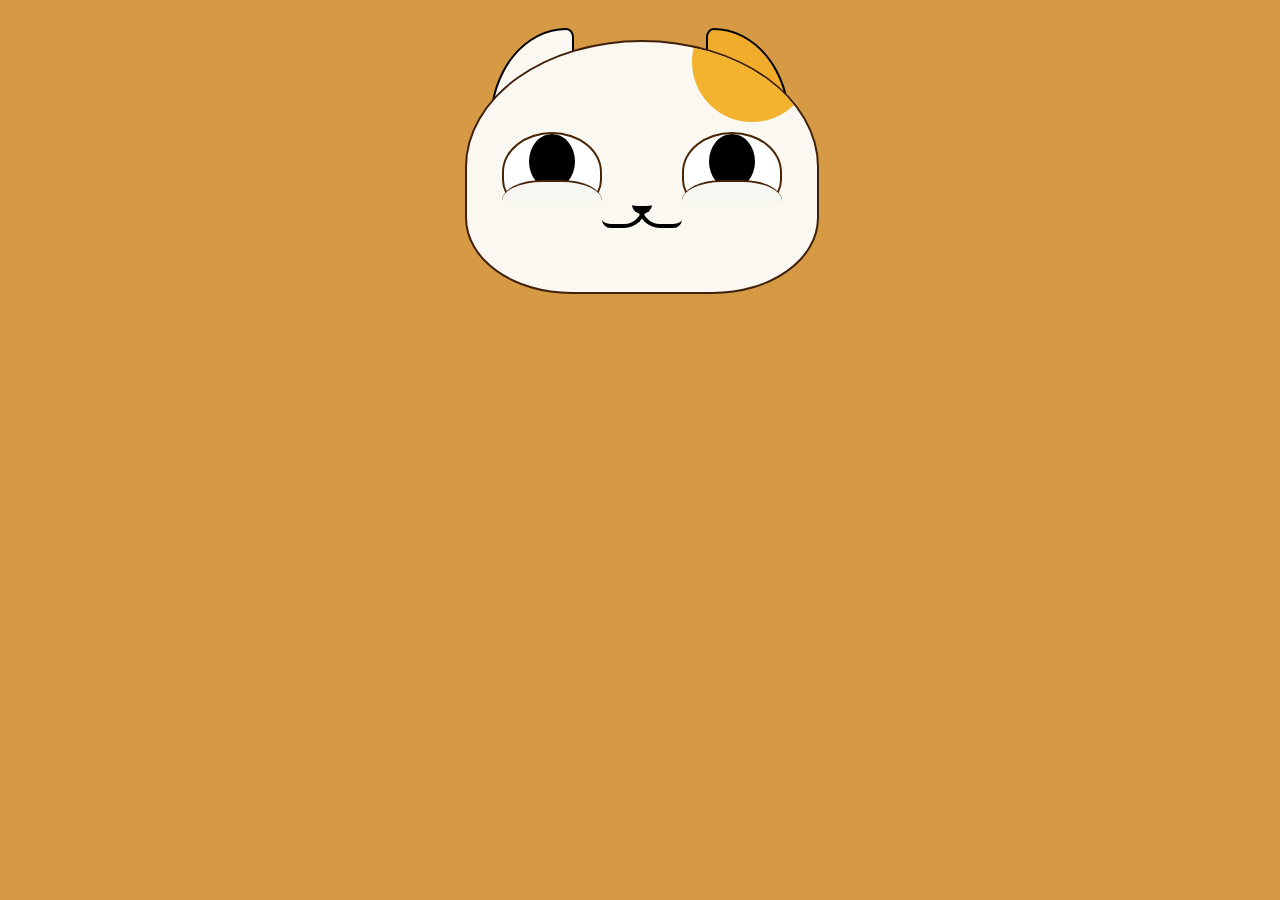
<file: ex3/pages/纯 CSS 实现猫笑起来的动画.htm>
<!DOCTYPE html>
<!-- saved from url=(0055)http://jadyoap.bj.bcebos.com/ife%2FcssCatAnimation.html -->

<!--

https://github.com/SuperSkylin/toggleStyle/blob/master/03.html  nice code
-->
<html class="gr__jadyoap_bj_bcebos_com"><head><meta http-equiv="Content-Type" content="text/html; charset=UTF-8">
        
        <title>CSS animation for a smiling cat</title>
        <style type="text/css">
            body {
                background-color: #d69a44;
            }
            /* face */
            .face {
                position: absolute;
                left: 50%;
                margin-left: -175px;
                top:40px;
                width: 350px;
                height: 250px;
                border-radius: 50% 50% 30% 30%;
                border: 2px solid #3f200b;
                z-index: 10;
                background: #fbf8f1;
                overflow: hidden;

            }
            /* ear */
            .ear-wrap {
                position: absolute;
                width: 300px;
                left: 50%;
                margin-left: -150px;
                /*   top: 100px; */
            }
            .ear-wrap{
                position: absolute;
                left: 50%;
                width: 300px;
                margin-left: -150px;
                margin-top: 20px;
            }
            .ear {
                position: absolute;
                width: 80px;
                height: 100px;
                border: 2px solid #000;
                background: #fbf8f1;
                border-radius: 100% 10% 50% 0% ;
                transform-origin: 50% 100%;
            }
            .ear-wrap .right {
                left: auto;
                right: 0;
                border-radius: 10% 100% 0% 50%;
                background: #f1ac2b;
            }
            /* 头发 */
            .hair {
                position: absolute;
                width: 120px;
                height: 120px;
                left: 50%;
                margin-left: 50px;
                margin-top: -40px;
                background: #f3b32e;
                border-radius: 50% 50% 50% 50%;
            }
            /* 眼睛 */
            .eye-wrap {
                position: absolute;
                width: 280px;
                height: 70px;
                top: 90px;
                left: 50%;
                margin-left: -140px;
                overflow: hidden;
            }
            .eye {
                height: 100px;
                width: 100px;
                position: absolute;
            }
            .eye-circle {
                width: 100px;
                height: 80px;
                border: 2px solid #482507;
                overflow: hidden;
                position: absolute;
                background: #fff;
                border-radius: 50% 50% 40% 40%;
                box-sizing: border-box;
            }
            .eye-core {
                height: 55px;
                width: 46px;
                border-radius: 50% 50% 50% 50%;
                /* margin: 0 auto; */
                background: #000;
                position: absolute;
                left: 50%;
                margin-left: -23px;
            }
            .eye-bottom {
                height: 50px;
                width: 100px;
                border-radius: 40% 40% 50% 50%;
                position: absolute;
                margin-top: 48px;
                border-top: 2px solid #46240b;
                background: #f6f7f2;
                transition: all 1s;
            }
            .eye-wrap .right {
                left: auto;
                right: 0px;
            }
            .face-red {
                position: absolute;
                height: 20px;
                width: 70px;
                background: red;
                top: 45px;
                /*top: 64px;*/
                left: 18px;
                border-radius: 50% 50% 50% 50%;
                background: #e85a5e;
                opacity: 0.0;
                transition: all 1s;
            }
            /* 鼻子 */
            .nose {
                width: 20px;
                height: 10px;
                border-bottom: 8px solid #000;
                border-radius: 0% 0% 50% 50%;
                top: 154px;
                left: 50%;
                margin-left: -10px;
                position: absolute;
            }
            /* 嘴巴 */
            .mouth-wrap {
                position: absolute;
                top: 168px;
                width: 80px;
                left: 50%;
                margin-left: -40px;
                height: 20px;
                overflow: hidden;
            }
            .mouth {
                width: 40px;
                height: 40px;
                border-bottom: 4px solid #000;
                border-right: 4px solid #000;
                border-radius: 0% 40% 50% 20%;
                margin-top: -26px;
                position: absolute;
                left: 0;
                transition: 1s;
            }
            .mouth-wrap .right {
                border-bottom: 4px solid #000;
                border-right: none;
                border-left: 4px solid #000;
                border-radius: 40% 0% 20% 50%;
                position: absolute;
                left: auto;
                right: 0;
            }


            .face , .ear , .face-red, .mouth , .eye-core  {
                transition: all 1s;
            }


            /*鼠标hover样式 写在这里*/


            .container:hover .ear.left{
                transform:rotate(-30deg);

            }

            .container:hover .ear.right{
                transform:rotate(30deg);
            }

            .container:hover .eye-bottom{

                transform: translateY(-15px);

            }


            .container:hover .face-red{

                opacity: 1;

            }

            .container:hover .eye-core{

                transform:scaleX(0.8)

            }

            .container:hover .mouth.left{

                border-radius: 0% 40% 50% 50%;
            }
            .container:hover .mouth.right{

                border-radius: 40% 0% 50% 50%;

            }

            .container:hover .face{

                border-radius: 50% 50% 40% 40%;

            }

        </style>
    </head>
    <body data-gr-c-s-loaded="true">
        <div class="container">
            <!-- 脸 -->
            <div class="face">
                <!-- 头发 -->
                <div class="hair">
                    <div></div>
                </div>
                <!-- 眼睛 -->
                <div class="eye-wrap">
                    <div class="eye left">
                        <div class="eye-circle">
                            <div class="eye-core"></div>
                        </div>
                        <div class="eye-bottom"></div>
                        <div class="face-red"></div>
                    </div>
                    <div class="eye right">
                        <div class="eye-circle">
                            <div class="eye-core"></div>
                        </div>
                        <div class="eye-bottom"></div>
                        <div class="face-red"></div>
                    </div>
                </div>
                <!-- 鼻子 -->
                <div class="nose">
                </div>
                <!-- 嘴巴 -->
                <div class="mouth-wrap">
                    <!-- <div class="mouth-top"></div> -->
                    <div class="mouth left"></div>
                    <div class="mouth right"></div>
                </div>
            </div>
            <!-- 耳朵 -->
            <div class="ear-wrap">
                <div class="ear left"> </div>
                <div class="ear right"> </div>
            </div>
        </div>
    
</body></html>
</file>
